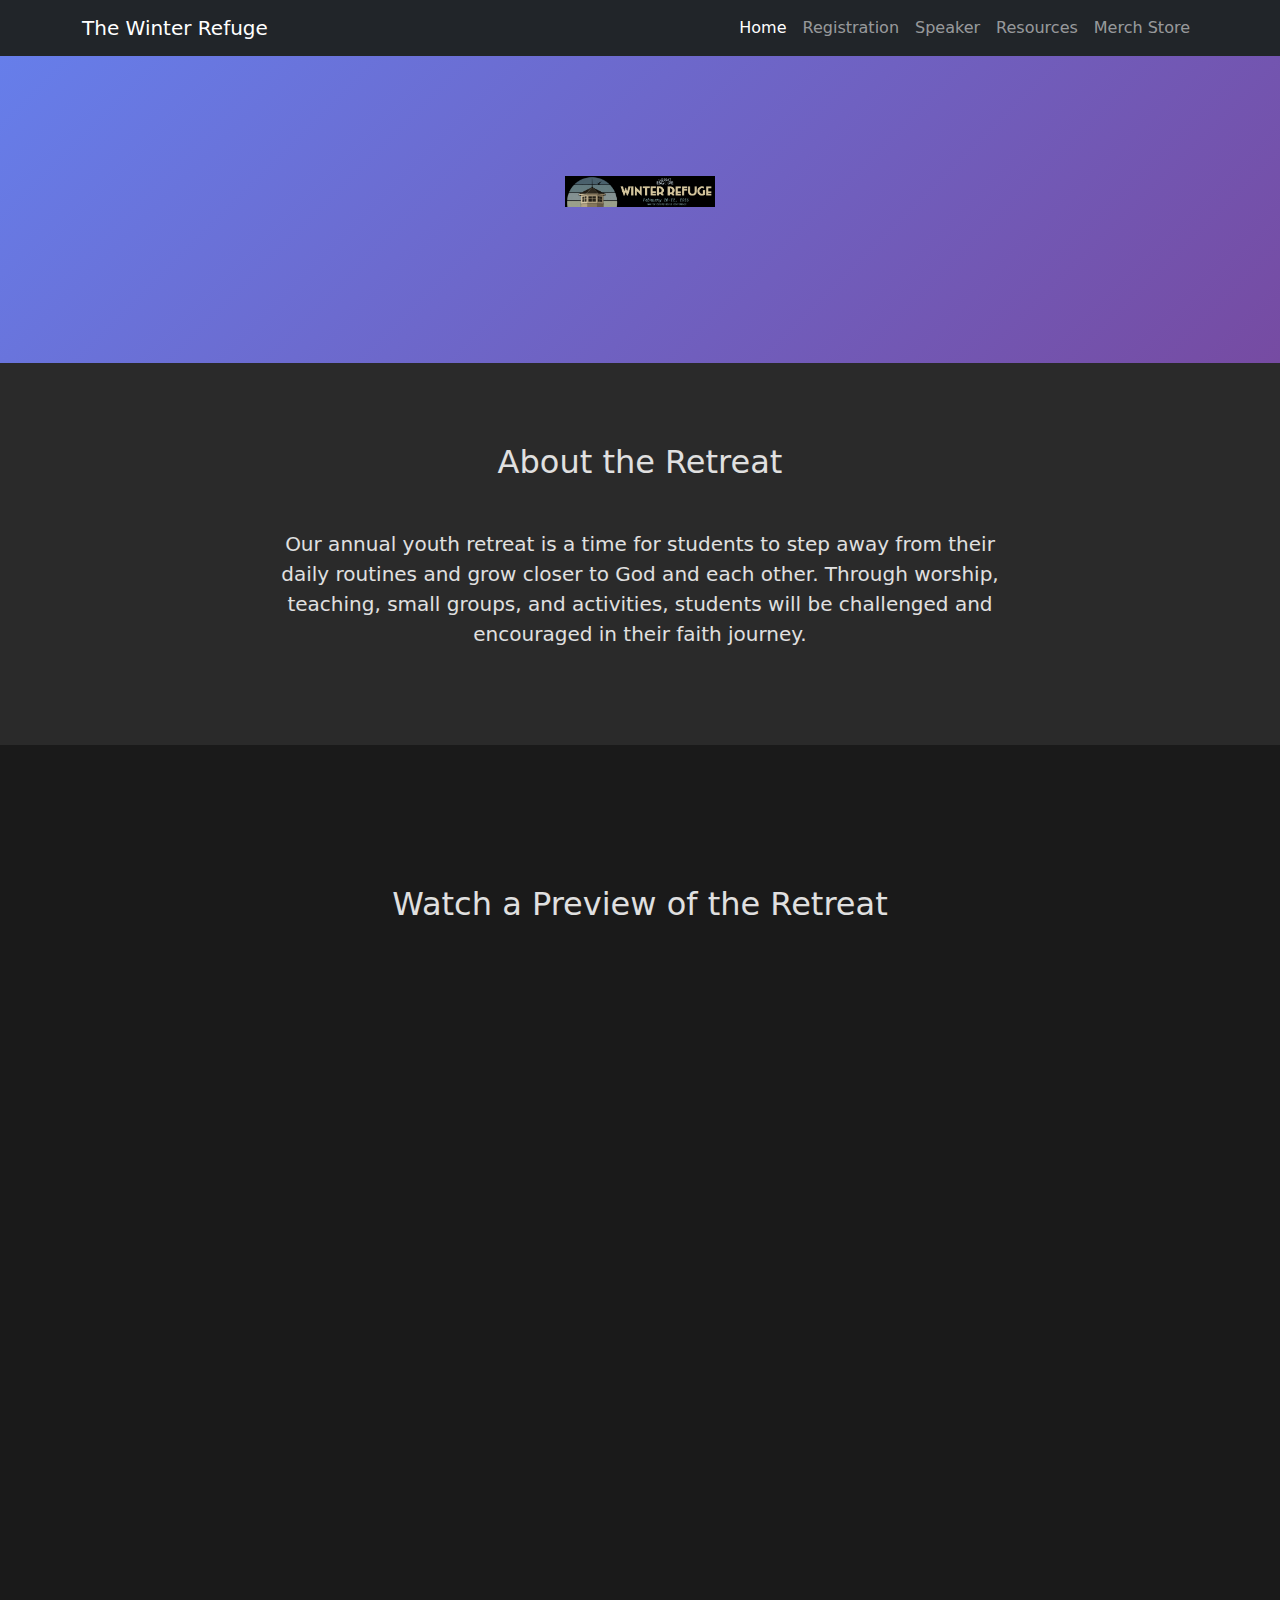
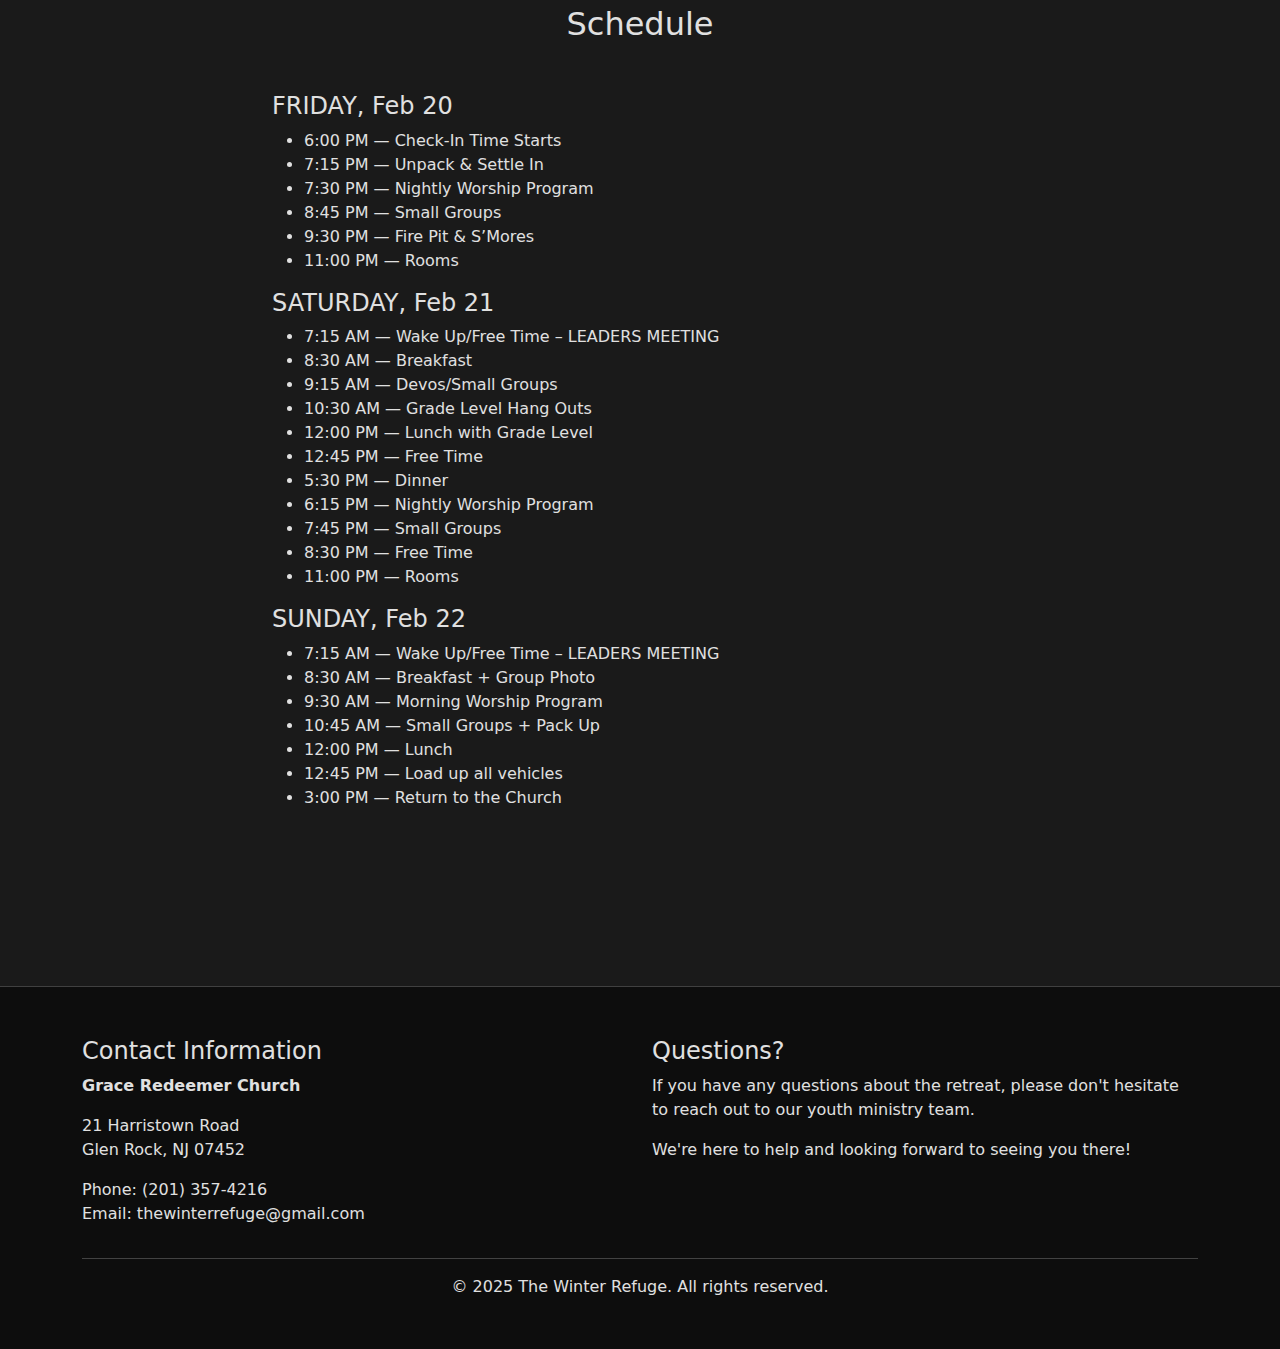
<file: index.html>
<!DOCTYPE html>
<html lang="en">
<head>
    <meta charset="UTF-8">
    <meta name="viewport" content="width=device-width, initial-scale=1.0">
    <title>Winter Refuge - Home</title>
    <!-- Bootstrap 5 CSS -->
    <link href="https://cdn.jsdelivr.net/npm/bootstrap@5.3.0/dist/css/bootstrap.min.css" rel="stylesheet">
    <!-- Custom CSS -->
    <link href="css/styles.css" rel="stylesheet">
</head>
<body>
    <!-- Navigation -->
    <nav class="navbar navbar-expand-lg navbar-dark bg-dark">
        <div class="container">
            <a class="navbar-brand" href="index.html">The Winter Refuge</a>
            <button class="navbar-toggler" type="button" data-bs-toggle="collapse" data-bs-target="#navbarNav">
                <span class="navbar-toggler-icon"></span>
            </button>
            <div class="collapse navbar-collapse" id="navbarNav">
                <ul class="navbar-nav ms-auto">
                    <li class="nav-item">
                        <a class="nav-link active" href="index.html">Home</a>
                    </li>
                    <li class="nav-item">
                        <a class="nav-link" href="registration.html">Registration</a>
                    </li>
                    <li class="nav-item">
                        <a class="nav-link" href="speaker.html">Speaker</a>
                    </li>
                    <li class="nav-item">
                        <a class="nav-link" href="resources.html">Resources</a>
                    </li>
                    <li class="nav-item">
                        <a class="nav-link" href="https://tgewinterrefuge.printful.me/">Merch Store</a>
                    </li>
                </ul>
            </div>
        </div>
    </nav>

    <!-- Hero Section -->
    <section class="hero-section">
        <div class="container">
            <!-- Replace with your logo -->
            <img src="images\Winter Refuge Banner Logo.png" alt="Youth Retreat Logo" class="logo">
            <p class="lead"> </p>
            <!-- <a href="registration.html" class="btn btn-primary btn-lg mt-3">Register Now</a> -->
        </div>
    </section>

    <!-- About Section -->
    <section class="section-padding bg-light">
        <div class="container">
            <h2 class="text-center mb-5">About the Retreat</h2>
            <div class="row">
                <div class="col-md-8 mx-auto">
                    <p class="lead text-center">
                        Our annual youth retreat is a time for students to step away from their daily routines 
                        and grow closer to God and each other. Through worship, teaching, small groups, and 
                        activities, students will be challenged and encouraged in their faith journey.
                    </p>
                </div>
            </div>
        </div>
    </section>

    <!-- Video Section -->
    <section class="section-padding">
        <div class="container">
            <h2 class="text-center mb-5">Watch a Preview of the Retreat</h2>
            <div class="row">
                <div class="col-md-8 mx-auto">
                    <div class="video-container d-block mx-auto">
                        <!-- Replace with your YouTube video embed code -->
                        <iframe src="https://drive.google.com/file/d/1QHO-G1WPbN1MOKc1y3VXmPbDZuPZ9FNw/preview" width="480" height="360" allow="autoplay"></iframe>
                    </div>
                </div>
            </div>
        </div>
    </section>

        <!-- Schedule Section -->
    <section class="section-padding">
        <div class="container">
            <h2 class="text-center mb-5">Schedule</h2>
            <div class="row">
                <div class="col-md-8 mx-auto">
                    <h4>FRIDAY, Feb 20</h4>
                        <ul>
                            <li>6:00 PM — Check-In Time Starts</li>
                            <li>7:15 PM — Unpack & Settle In</li>
                            <li>7:30 PM — Nightly Worship Program</li>
                            <li>8:45 PM — Small Groups</li>
                            <li>9:30 PM — Fire Pit & S’Mores</li>
                            <li>11:00 PM — Rooms</li>
                        </ul>
                    <h4>SATURDAY, Feb 21</h4>
                        <ul>
                            <li>7:15 AM — Wake Up/Free Time – LEADERS MEETING</li>
                            <li>8:30 AM — Breakfast</li>
                            <li>9:15 AM — Devos/Small Groups</li>
                            <li>10:30 AM — Grade Level Hang Outs</li>
                            <li>12:00 PM — Lunch with Grade Level</li>
                            <li>12:45 PM — Free Time</li>
                            <li>5:30 PM — Dinner</li>
                            <li>6:15 PM — Nightly Worship Program</li>
                            <li>7:45 PM — Small Groups</li>
                            <li>8:30 PM — Free Time</li>
                            <li>11:00 PM — Rooms</li>
                        </ul>
                    <h4>SUNDAY, Feb 22</h4>
                        <ul>
                            <li>7:15 AM — Wake Up/Free Time – LEADERS MEETING</li>
                            <li>8:30 AM — Breakfast + Group Photo</li>
                            <li>9:30 AM — Morning Worship Program</li>
                            <li>10:45 AM — Small Groups + Pack Up</li>
                            <li>12:00 PM — Lunch</li>
                            <li>12:45 PM — Load up all vehicles</li>
                            <li>3:00 PM — Return to the Church</li>
                        </ul>
                </div>
            </div>
        </div>
    </section>

    <!-- Footer / Contact Section -->
    <footer>
        <div class="container">
            <div class="row">
                <div class="col-md-6">
                    <h4>Contact Information</h4>
                    <p><strong>Grace Redeemer Church</strong></p>
                    <p>21 Harristown Road<br>
                    Glen Rock, NJ 07452</p>
                    <p>Phone: (201) 357-4216<br>
                    Email: thewinterrefuge@gmail.com</p>
                </div>
                <div class="col-md-6">
                    <h4>Questions?</h4>
                    <p>If you have any questions about the retreat, please don't hesitate to reach out to our youth ministry team.</p>
                    <p>We're here to help and looking forward to seeing you there!</p>
                </div>
            </div>
            <hr class="bg-light">
            <p class="text-center mb-0">&copy; 2025 The Winter Refuge. All rights reserved.</p>
        </div>
    </footer>

    <!-- Bootstrap 5 JS Bundle -->
    <script src="https://cdn.jsdelivr.net/npm/bootstrap@5.3.0/dist/js/bootstrap.bundle.min.js"></script>
</body>
</html>
</file>
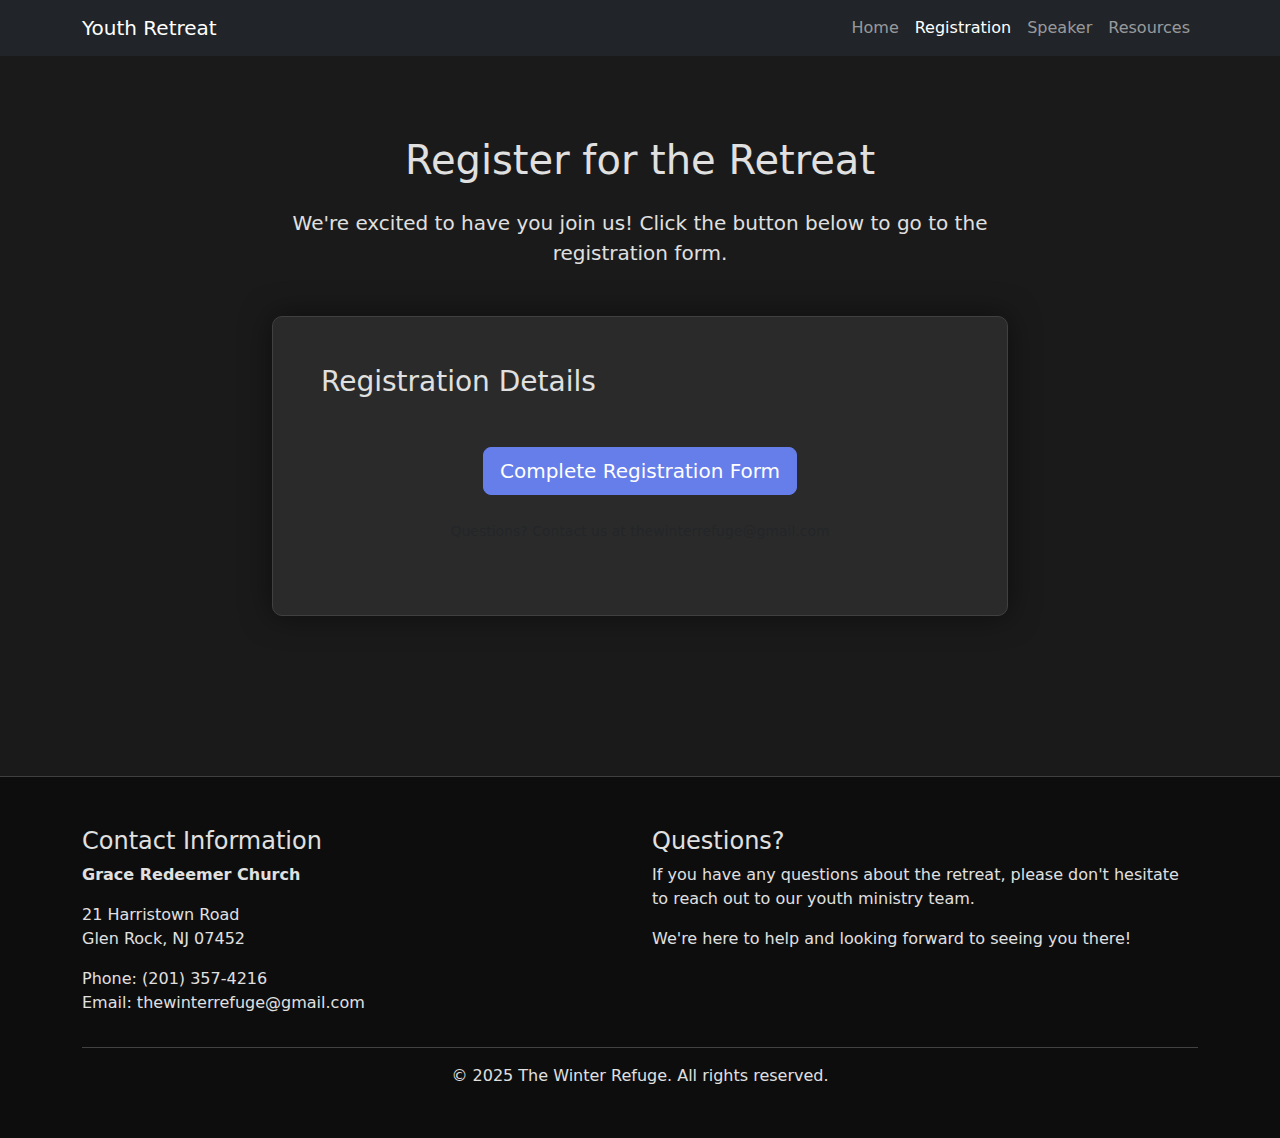
<file: registration.html>
<!DOCTYPE html>
<html lang="en">
<head>
    <meta charset="UTF-8">
    <meta name="viewport" content="width=device-width, initial-scale=1.0">
    <title>Youth Retreat - Registration</title>
    <!-- Bootstrap 5 CSS -->
    <link href="https://cdn.jsdelivr.net/npm/bootstrap@5.3.0/dist/css/bootstrap.min.css" rel="stylesheet">
    <!-- Custom CSS -->
    <link href="css/styles.css" rel="stylesheet">
</head>
<body>
    <!-- Navigation -->
    <nav class="navbar navbar-expand-lg navbar-dark bg-dark">
        <div class="container">
            <a class="navbar-brand" href="index.html">Youth Retreat</a>
            <button class="navbar-toggler" type="button" data-bs-toggle="collapse" data-bs-target="#navbarNav">
                <span class="navbar-toggler-icon"></span>
            </button>
            <div class="collapse navbar-collapse" id="navbarNav">
                <ul class="navbar-nav ms-auto">
                    <li class="nav-item">
                        <a class="nav-link" href="index.html">Home</a>
                    </li>
                    <li class="nav-item">
                        <a class="nav-link active" href="registration.html">Registration</a>
                    </li>
                    <li class="nav-item">
                        <a class="nav-link" href="speaker.html">Speaker</a>
                    </li>
                    <li class="nav-item">
                        <a class="nav-link" href="resources.html">Resources</a>
                    </li>
                </ul>
            </div>
        </div>
    </nav>

    <!-- Registration Section -->
    <section class="section-padding">
        <div class="container">
            <div class="row">
                <div class="col-md-8 mx-auto">
                    <h1 class="text-center mb-4">Register for the Retreat</h1>
                    <p class="lead text-center mb-5">
                        We're excited to have you join us! Click the button below to go to the registration form.
                    </p>

                    <div class="card registration-card p-5">
                        <h3 class="mb-4">Registration Details</h3>
                        
                        <div class="mb-4">
                        <div class="text-center mt-4">
                            <!-- Replace the href with your actual form URL -->
                            <a href="https://your-church-website.com/registration-form" 
                               class="btn btn-primary btn-lg" 
                               target="_blank">
                                Complete Registration Form
                            </a>
                        </div>

                        <p class="text-center text-muted mt-4 mb-0">
                            <small>Questions? Contact us at thewinterrefuge@gmail.com</small>
                        </p>
                    </div>
                </div>
            </div>
        </div>
    </section>

    <!-- Footer / Contact Section -->
    <footer>
        <div class="container">
            <div class="row">
                <div class="col-md-6">
                    <h4>Contact Information</h4>
                    <p><strong>Grace Redeemer Church</strong></p>
                    <p>21 Harristown Road<br>
                    Glen Rock, NJ 07452</p>
                    <p>Phone: (201) 357-4216<br>
                    Email: thewinterrefuge@gmail.com</p>
                </div>
                <div class="col-md-6">
                    <h4>Questions?</h4>
                    <p>If you have any questions about the retreat, please don't hesitate to reach out to our youth ministry team.</p>
                    <p>We're here to help and looking forward to seeing you there!</p>
                </div>
            </div>
            <hr class="bg-light">
            <p class="text-center mb-0">&copy; 2025 The Winter Refuge. All rights reserved.</p>
        </div>
    </footer>

    <!-- Bootstrap 5 JS Bundle -->
    <script src="https://cdn.jsdelivr.net/npm/bootstrap@5.3.0/dist/js/bootstrap.bundle.min.js"></script>
</body>
</html>
</file>
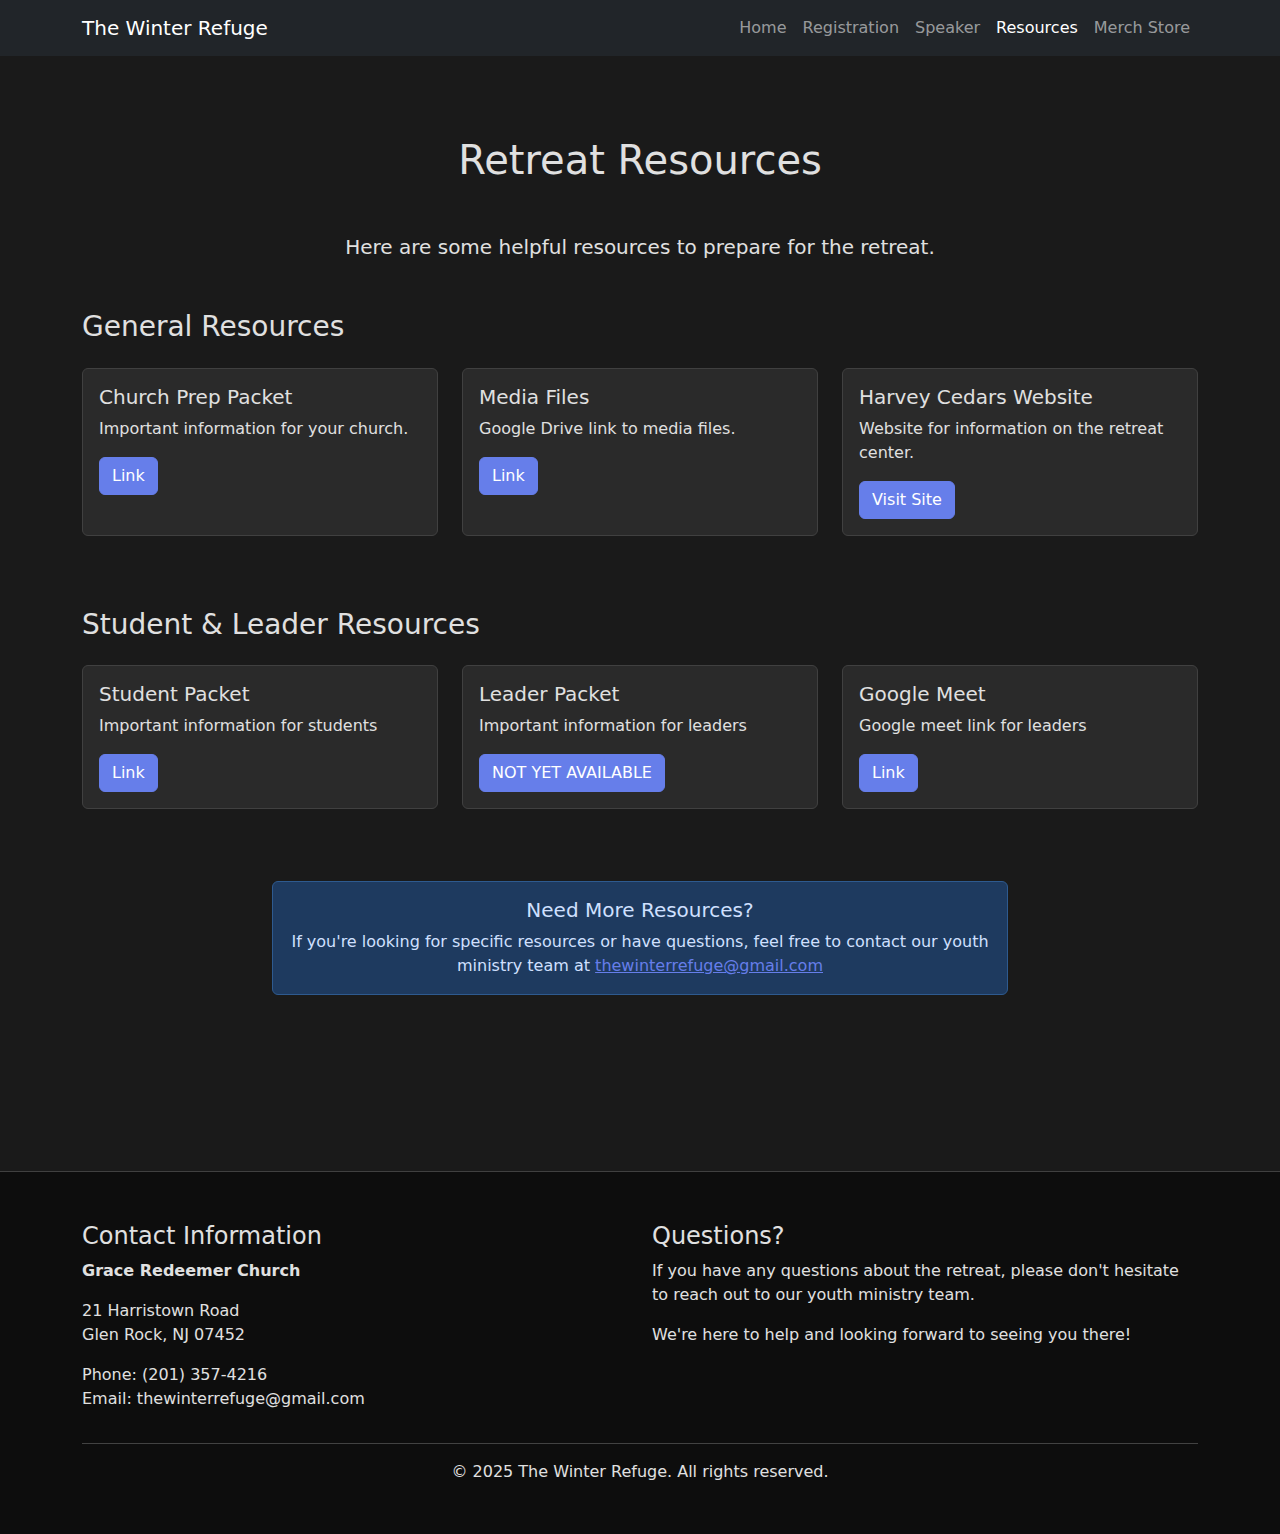
<file: resources.html>
<!DOCTYPE html>
<html lang="en">
<head>
    <meta charset="UTF-8">
    <meta name="viewport" content="width=device-width, initial-scale=1.0">
    <title>Winter Refuge - Resources</title>
    <!-- Bootstrap 5 CSS -->
    <link href="https://cdn.jsdelivr.net/npm/bootstrap@5.3.0/dist/css/bootstrap.min.css" rel="stylesheet">
    <!-- Custom CSS -->
    <link href="css/styles.css" rel="stylesheet">
</head>
<body>
    <!-- Navigation -->
    <nav class="navbar navbar-expand-lg navbar-dark bg-dark">
        <div class="container">
            <a class="navbar-brand" href="index.html">The Winter Refuge</a>
            <button class="navbar-toggler" type="button" data-bs-toggle="collapse" data-bs-target="#navbarNav">
                <span class="navbar-toggler-icon"></span>
            </button>
            <div class="collapse navbar-collapse" id="navbarNav">
                <ul class="navbar-nav ms-auto">
                    <li class="nav-item">
                        <a class="nav-link" href="index.html">Home</a>
                    </li>
                    <li class="nav-item">
                        <a class="nav-link" href="registration.html">Registration</a>
                    </li>
                    <li class="nav-item">
                        <a class="nav-link" href="speaker.html">Speaker</a>
                    </li>
                    <li class="nav-item">
                        <a class="nav-link active" href="resources.html">Resources</a>
                    </li>
                    <li class="nav-item">
                        <a class="nav-link" href="https://tgewinterrefuge.printful.me/">Merch Store</a>
                    </li>
                </ul>
            </div>
        </div>
    </nav>

    <!-- Resources Section -->
    <section class="section-padding">
        <div class="container">
            <h1 class="text-center mb-5">Retreat Resources</h1>
            <p class="lead text-center mb-5">
                Here are some helpful resources to prepare for the retreat.
            </p>

            <!-- Bible Study Resources -->
            <div class="row mb-5">
                <div class="col-12">
                    <h3 class="mb-4">General Resources</h3>
                </div>
                <div class="col-md-4 mb-4">
                    <div class="card resource-card">
                        <div class="card-body">
                            <h5 class="card-title">Church Prep Packet</h5>
                            <p class="card-text">Important information for your church.</p>
                            <a href="/images/Winter Refuge Info Packet - Church Copy.docx.pdf" target="_blank" class="btn btn-primary">Link</a>
                        </div>
                    </div>
                </div>
                <div class="col-md-4 mb-4">
                    <div class="card resource-card">
                        <div class="card-body">
                            <h5 class="card-title">Media Files</h5>
                            <p class="card-text">Google Drive link to media files.</p>
                            <a href="https://drive.google.com/drive/folders/1d15jCrNgZMI6GiuC5blobaeAS-rwjN_K?usp=sharing" target="_blank" class="btn btn-primary">Link</a>
                        </div>
                    </div>
                </div>
                <div class="col-md-4 mb-4">
                    <div class="card resource-card">
                        <div class="card-body">
                            <h5 class="card-title">Harvey Cedars Website</h5>
                            <p class="card-text">Website for information on the retreat center.</p>
                            <a href="https://www.hcbible.org/aboutus" target="_blank" class="btn btn-primary">Visit Site</a>
                        </div>
                    </div>
                </div>
            </div>

            <!-- Student Resources -->
            <div class="row mb-5">
                <div class="col-12">
                    <h3 class="mb-4">Student & Leader Resources</h3>
                </div>
                <div class="col-md-4 mb-4">
                    <div class="card resource-card">
                        <div class="card-body">
                            <h5 class="card-title">Student Packet</h5>
                            <p class="card-text">Important information for students</p>
                            <a href="/images/2026 Great Escape Info Packet.docx.pdf" target="_blank" class="btn btn-primary">Link</a>
                        </div>
                    </div>
                </div>
                <div class="col-md-4 mb-4">
                    <div class="card resource-card">
                        <div class="card-body">
                            <h5 class="card-title">Leader Packet</h5>
                            <p class="card-text">Important information for leaders</p>
                            <a href="" target="_blank" class="btn btn-primary">NOT YET AVAILABLE</a>
                        </div>
                    </div>
                </div>
                <div class="col-md-4 mb-4">
                    <div class="card resource-card">
                        <div class="card-body">
                            <h5 class="card-title">Google Meet</h5>
                            <p class="card-text">Google meet link for leaders</p>
                            <a href="" target="_blank" class="btn btn-primary">Link</a>
                        </div>
                    </div>
                </div>
            </div>

            <!-- Contact Section -->
            <div class="row mt-5">
                <div class="col-md-8 mx-auto">
                    <div class="alert alert-info text-center">
                        <h5>Need More Resources?</h5>
                        <p class="mb-0">If you're looking for specific resources or have questions, feel free to contact our youth ministry team at <a href="mailto:youth@church.org">thewinterrefuge@gmail.com</a></p>
                    </div>
                </div>
            </div>
        </div>
    </section>

    <!-- Footer / Contact Section -->
    <footer>
        <div class="container">
            <div class="row">
                <div class="col-md-6">
                    <h4>Contact Information</h4>
                    <p><strong>Grace Redeemer Church</strong></p>
                    <p>21 Harristown Road<br>
                    Glen Rock, NJ 07452</p>
                    <p>Phone: (201) 357-4216<br>
                    Email: thewinterrefuge@gmail.com</p>
                </div>
                <div class="col-md-6">
                    <h4>Questions?</h4>
                    <p>If you have any questions about the retreat, please don't hesitate to reach out to our youth ministry team.</p>
                    <p>We're here to help and looking forward to seeing you there!</p>
                </div>
            </div>
            <hr class="bg-light">
            <p class="text-center mb-0">&copy; 2025 The Winter Refuge. All rights reserved.</p>
        </div>
    </footer>

    <!-- Bootstrap 5 JS Bundle -->
    <script src="https://cdn.jsdelivr.net/npm/bootstrap@5.3.0/dist/js/bootstrap.bundle.min.js"></script>
</body>
</html>
</file>
<file: css/styles.css>
/* Custom styles for Youth Retreat Website */

/* Dark Theme */
body {
    background-color: #1a1a1a;
    color: #e0e0e0;
}

/* Hero Section - Home Page */
.hero-section {
    background: linear-gradient(135deg, #667eea 0%, #764ba2 100%);
    color: white;
    padding: 120px 0;
    text-align: center;
}

.logo {
    max-width: 150px;
    margin-bottom: 20px;
}

/* General Sections */
.section-padding {
    padding: 80px 0;
    margin-bottom: 60px;
}

/* Dark backgrounds for sections */
.bg-light {
    background-color: #2a2a2a !important;
    color: #e0e0e0;
}

/* Video Container - Home Page */
.video-container {
    position: relative;
    padding-bottom: 56.25%;
    height: 0;
    overflow: hidden;
    max-width: 100%;
    width: 100%;
}

.video-container iframe {
    position: absolute;
    top: 0;
    left: 0;
    width: 100%;
    height: 100%;
}

/* Ensure video section doesn't overflow on mobile */
@media (max-width: 768px) {
    .video-container {
        padding-bottom: 56.25%;
    }
}

/* Registration Page */
.registration-card {
    box-shadow: 0 0 30px rgba(0,0,0,0.5);
    border-radius: 10px;
    background-color: #2a2a2a;
    border: 1px solid #404040;
}

.card {
    background-color: #2a2a2a;
    border: 1px solid #404040;
    color: #e0e0e0;
}

.card-body {
    color: #e0e0e0;
}

.alert-info {
    background-color: #1e3a5f;
    border-color: #2e5a8f;
    color: #d0e0ff;
}

/* Speaker Page */
.speaker-img {
    max-width: 100%;
    max-height: 400px;
    width: auto;
    height: auto;
    border-radius: 10px;
    box-shadow: 0 0 20px rgba(0,0,0,0.1);
    object-fit: cover;
}

/* Resources Page */
.resource-card {
    transition: transform 0.2s;
    height: 100%;
}

.resource-card:hover {
    transform: translateY(-5px);
    box-shadow: 0 4px 15px rgba(0,0,0,0.2);
}

/* Footer - All Pages */
footer {
    background-color: #0d0d0d;
    color: #e0e0e0;
    padding: 50px 0;
    margin-top: 80px;
    border-top: 1px solid #404040;
}

footer a {
    color: #667eea;
}

footer a:hover {
    color: #8899ff;
}

/* Links */
a {
    color: #667eea;
}

a:hover {
    color: #8899ff;
}

/* Buttons */
.btn-primary {
    background-color: #667eea;
    border-color: #667eea;
}

.btn-primary:hover {
    background-color: #5568d3;
    border-color: #5568d3;
}

.btn-light {
    background-color: #f8f9fa;
    color: #1a1a1a;
}

.btn-light:hover {
    background-color: #e2e6ea;
    color: #1a1a1a;
}
</file>
